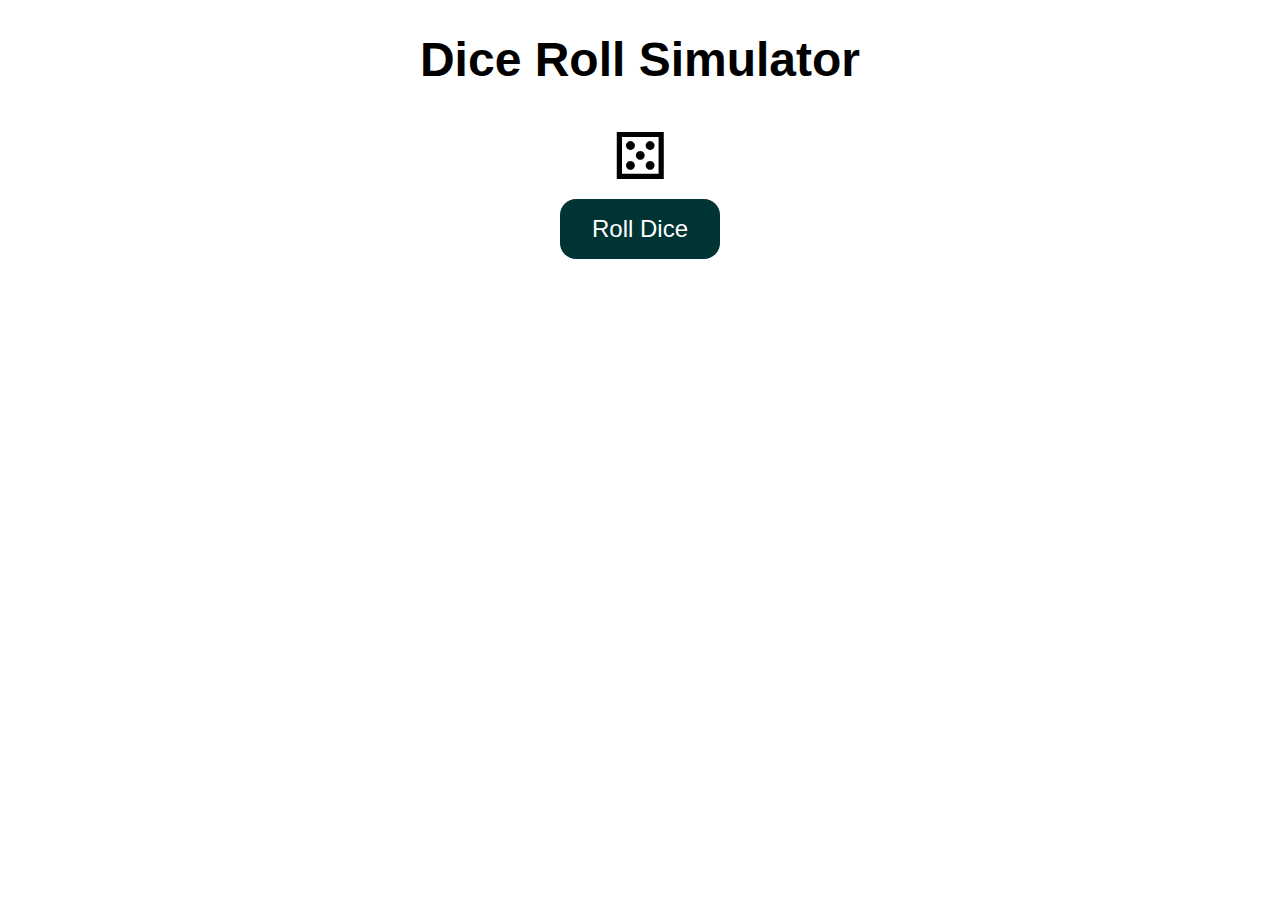
<file: index.html>
<!DOCTYPE html>
<html lang="en">

<head>
    <meta charset="UTF-8" />
    <meta http-equiv="X-UA-Compatible" content="IE=edge" />
    <meta name="viewport" content="width=device-width, initial-scale=1.0" />
    <title>Dice Roll Simulator</title>
    <link rel="stylesheet" href="./dice.css" />
</head>

<body>
    <h1>Dice Roll Simulator</h1>
    <div class="dice" id="dice">&#9860;</div>
    <button id="roll-button">Roll Dice</button>
    <ul id="roll-history">
    </ul>
    <script src="./dice.js"></script>
</body>

</html>
</file>
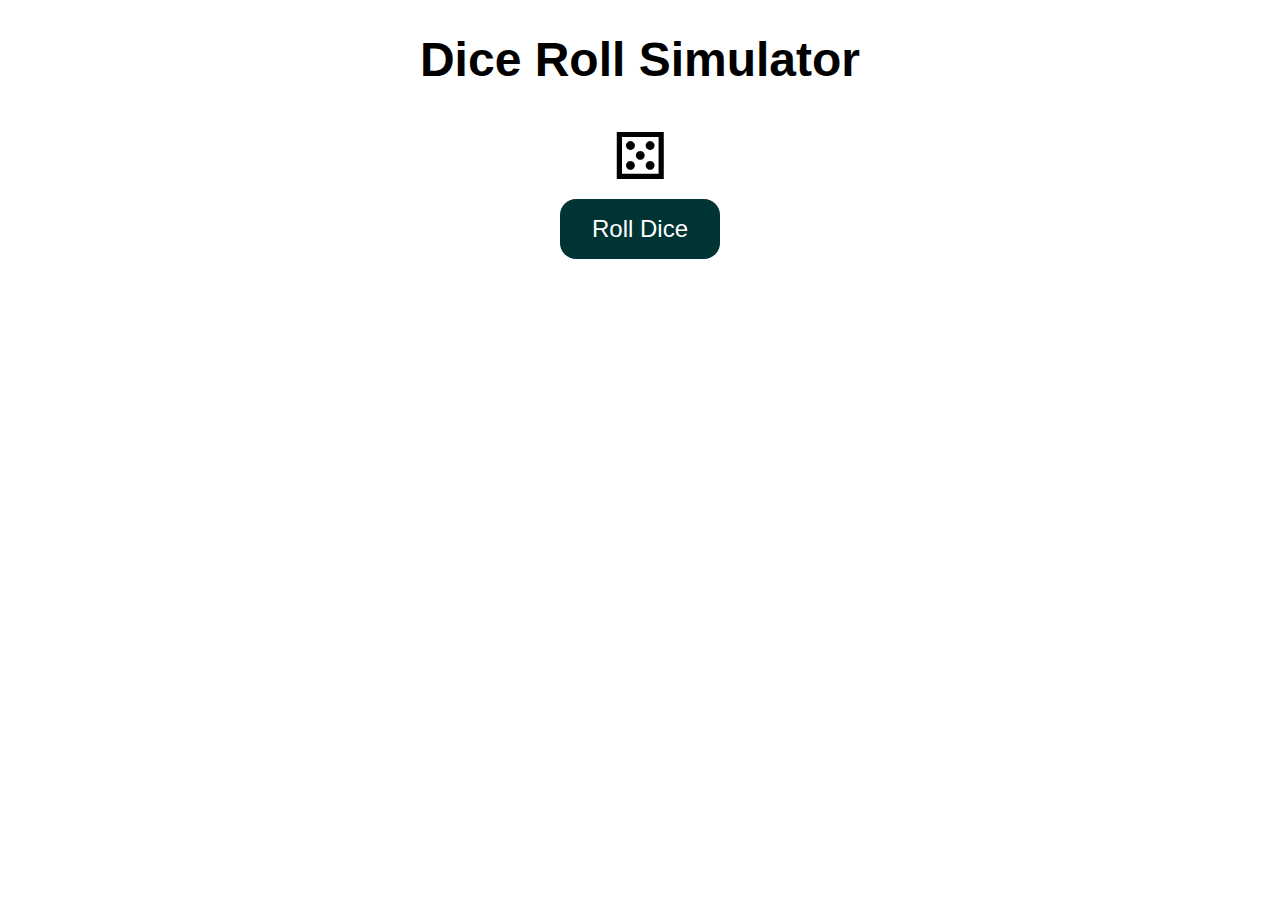
<file: ind.html>
<!DOCTYPE html>
<html lang="en">

<head>
    <meta charset="UTF-8" />
    <meta http-equiv="X-UA-Compatible" content="IE=edge" />
    <meta name="viewport" content="width=device-width, initial-scale=1.0" />
    <title>Dice Roll Simulator</title>
    <link rel="stylesheet" href="./dice.css" />
</head>

<body>
    <h1>Dice Roll Simulator</h1>
    <div class="dice" id="dice">&#9860;</div>
    <button id="roll-button">Roll Dice</button>
    <ul id="roll-history">
    </ul>
    <script src="./dice.js"></script>
</body>

</html>
</file>
<file: dice.css>
body {
  font-family: "Open Sans", sans-serif;
  text-align: center;
  margin: 0;
}

h1 {
  font-size: 3rem;
  margin-top: 2rem;
}

.dice {
  border: 1 px solid black;
  font-size: 65px;
  border-radius: 12px;
  margin: 5px;
  animation-duration: 1s;
  animation-fill-mode: forwards;
}
.roll-animation {
  animation-name: roll;
}

@keyframes roll {
  0% {
    transform: rotateY(0deg) rotateX(0deg);
  }

  100% {
    transform: rotateY(720deg) rotateX(720deg);
  }
}

button {
  background-color: #003333;
  color: white;
  font-size: 1.5rem;
  padding: 1rem 2rem;
  border: none;
  border-radius: 1rem;
  cursor: pointer;
  transition: background-color 0.3s ease;
}

button:hover {
  background-color: #2e8baf;
}

ul {
  list-style: none;
  padding: 0;
  max-width: 600px;
  margin: 2rem auto;
  border-radius: 12px;
}

li {
  font-size: 1.5rem;
  padding: 0.5rem;
  margin: 0.5rem;
  background-color: #f2f2f2;
  border-radius: 1rem;
  box-shadow: 0 2px 2px rgba(0, 0, 0, 0.3);
  display: flex;
  justify-content: space-between;
  align-items: center;
}

li span {
  font-size: 3rem;
  margin-right: 1rem;
}
</file>
